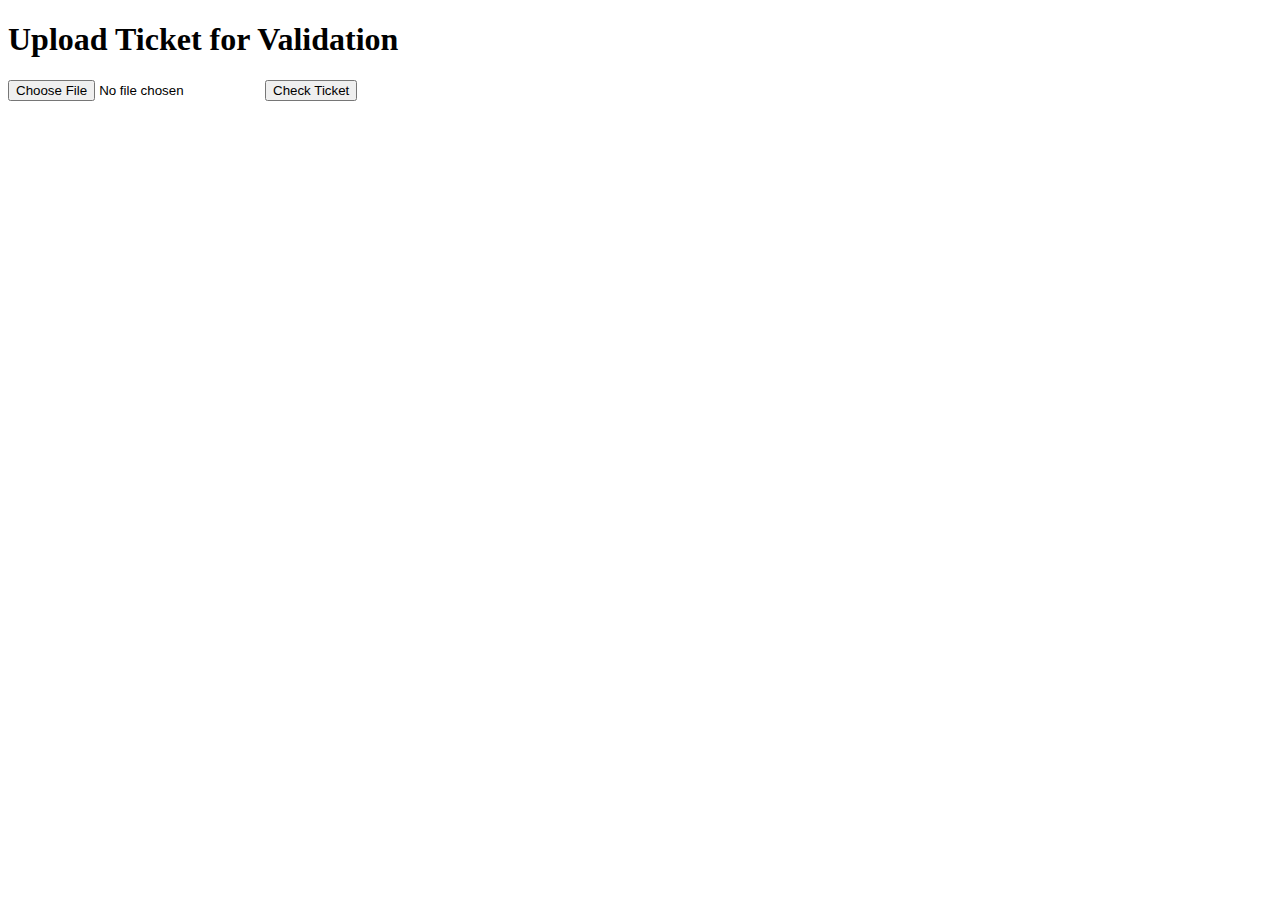
<file: backend/app/templates/index.html>
<!DOCTYPE html>
<html>
<head>
    <title>Upload Ticket</title>
</head>
<body>
    <h1>Upload Ticket for Validation</h1>
    <form id="uploadForm" enctype="multipart/form-data">
        <input type="file" name="file" accept="image/*" required>
        <input type="submit" value="Check Ticket">
    </form>

    <div id="message" style="margin-top: 20px; font-weight: bold;"></div>

    <script>
        document.getElementById('uploadForm').addEventListener('submit', function (event) {
            event.preventDefault(); // Prevent default form submission

            const formData = new FormData(this);
            const messageDiv = document.getElementById('message');
            messageDiv.textContent = ''; // Clear previous messages

            fetch('http://127.0.0.1:5000/verify_ticket', {
                method: 'POST',
                body: formData
            })
            .then(response => response.json())
            .then(data => {
                console.log('Response:', data); // For debugging

                if (data.valid) {
                    messageDiv.textContent = '✅ Ticket is VALID! Welcome to the event!';
                    messageDiv.style.color = 'green';
                } else {
                    messageDiv.textContent = '❌ Invalid Ticket! Please check again.';
                    messageDiv.style.color = 'red';
                }
            })
            .catch(error => {
                console.error('Error:', error);
                messageDiv.textContent = '🚨 Error verifying ticket. Please try again later.';
                messageDiv.style.color = 'red';
            });
        });
    </script>
</body>
</html>
</file>
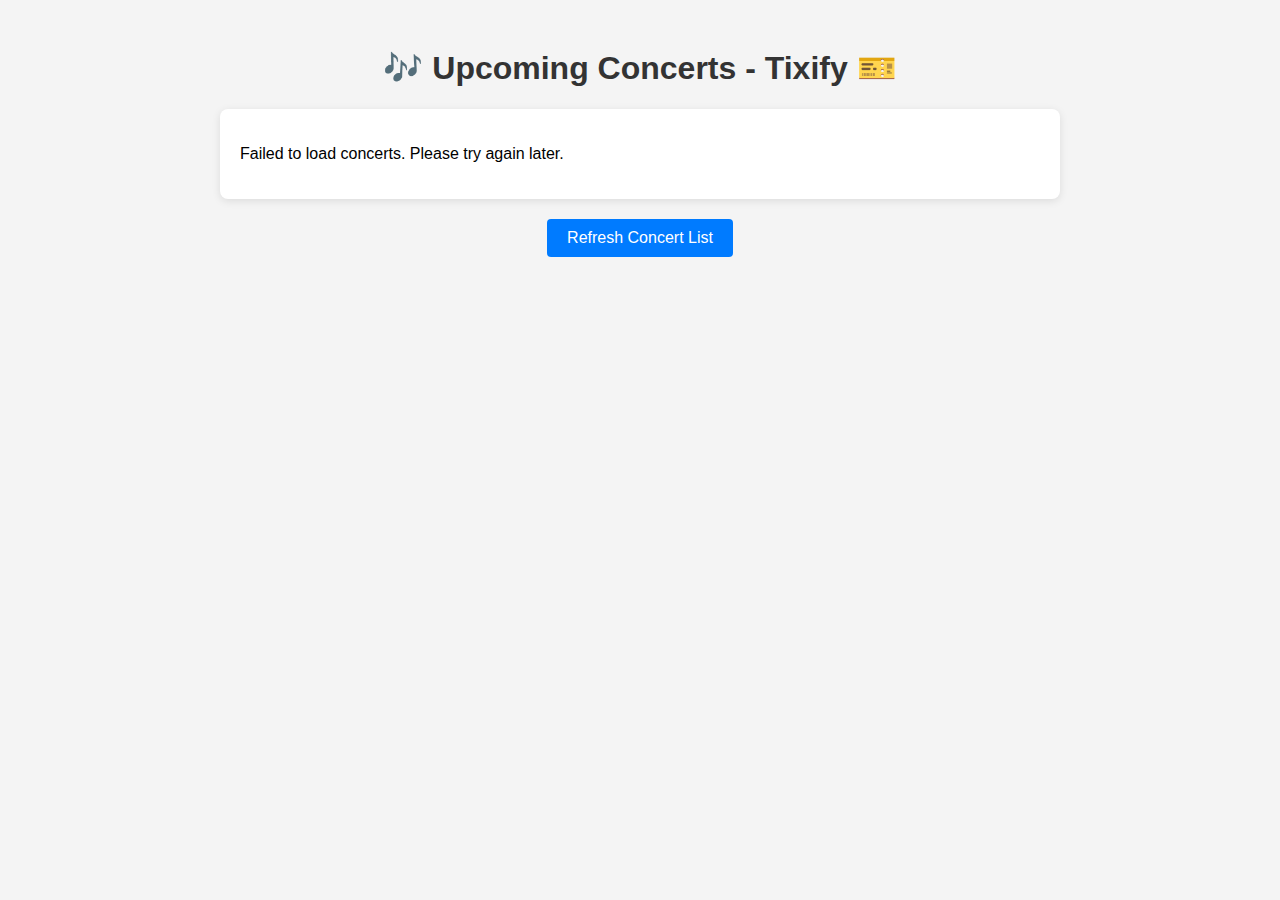
<file: backend/app/static/concerts.html>
<!DOCTYPE html>
<html lang="en">
<head>
    <meta charset="UTF-8">
    <title>Tixify Concerts</title>
    <style>
        body {
            font-family: Arial, sans-serif;
            background-color: #f4f4f4;
            padding: 20px;
        }

        h1 {
            text-align: center;
            color: #333;
        }

        .concerts-container {
            max-width: 800px;
            margin: auto;
            background: white;
            padding: 20px;
            border-radius: 8px;
            box-shadow: 0 2px 8px rgba(0, 0, 0, 0.1);
        }

        .concert {
            padding: 15px;
            border-bottom: 1px solid #ddd;
        }

        .concert:last-child {
            border-bottom: none;
        }

        .concert h2 {
            margin: 0;
            color: #555;
        }

        .concert p {
            margin: 5px 0;
            color: #777;
        }

        .btn-refresh {
            display: block;
            margin: 20px auto;
            padding: 10px 20px;
            background: #007BFF;
            color: white;
            border: none;
            border-radius: 4px;
            cursor: pointer;
            font-size: 16px;
        }

        .btn-refresh:hover {
            background: #0056b3;
        }
    </style>
</head>
<body>

<h1>🎶 Upcoming Concerts - Tixify 🎫</h1>

<div class="concerts-container" id="concerts-container">
    <!-- Concerts will be loaded here dynamically -->
</div>

<button class="btn-refresh" onclick="fetchConcerts()">Refresh Concert List</button>

<script>
    async function fetchConcerts() {
        const container = document.getElementById('concerts-container');
        container.innerHTML = "<p>Loading concerts...</p>";

        try {
            const response = await fetch('http://127.0.0.1:8000/concerts');
            const data = await response.json();

            if (data.concerts.length === 0) {
                container.innerHTML = "<p>No concerts available right now.</p>";
                return;
            }

            let htmlContent = '';
            data.concerts.forEach(concert => {
                htmlContent += `
                    <div class="concert">
                        <h2>${concert.name}</h2>
                        <p><strong>Date:</strong> ${concert.date}</p>
                        <p><strong>Venue:</strong> ${concert.venue}</p>
                    </div>
                `;
            });

            container.innerHTML = htmlContent;
        } catch (error) {
            console.error('Error fetching concerts:', error);
            container.innerHTML = "<p>Failed to load concerts. Please try again later.</p>";
        }
    }

    // Load concerts on page load
    window.onload = fetchConcerts;
</script>

</body>
</html>
</file>
